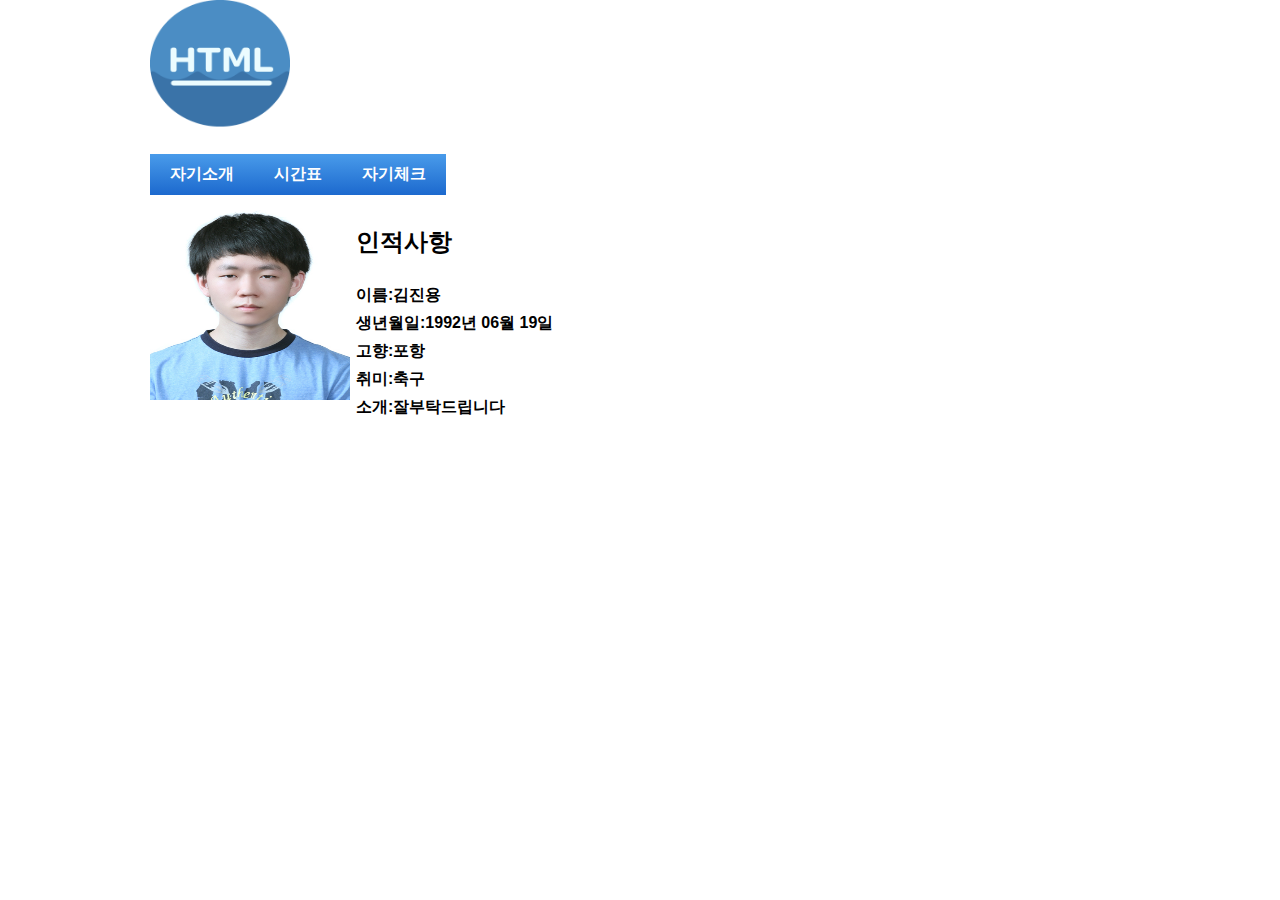
<file: index.html>
<!DOCTYPE html>
<html>
<head>
<meta charset="utf-8"/>
<title>메인페이지</title>
<script type="text/javascript" src="jquery-1.11.1.min.js"></script>
<script type="text/javascript" src="intro.js"></script>
<link rel="stylesheet" type="text/css" href="style.css">
</head>
<body>
    <div><img src="images/flags_DD_HTML.png" width="140" height="140" alt="logo"/></div>
    <div id="navi">
        <ul>
            <li><a href ="#" >자기소개</a></li>
            <li><a href ="#" >시간표</a></li>
            <li><a href ="#" >자기체크</a></li>
        </ul>
        <iframe id="first" src="sub_page1.html"></iframe>
        <iframe id="second" src="sub_page2.html"></iframe>
        <iframe id="third" src="sub_page3.html"></iframe>
        
    </div>    
    </body>    
</html>
</file>
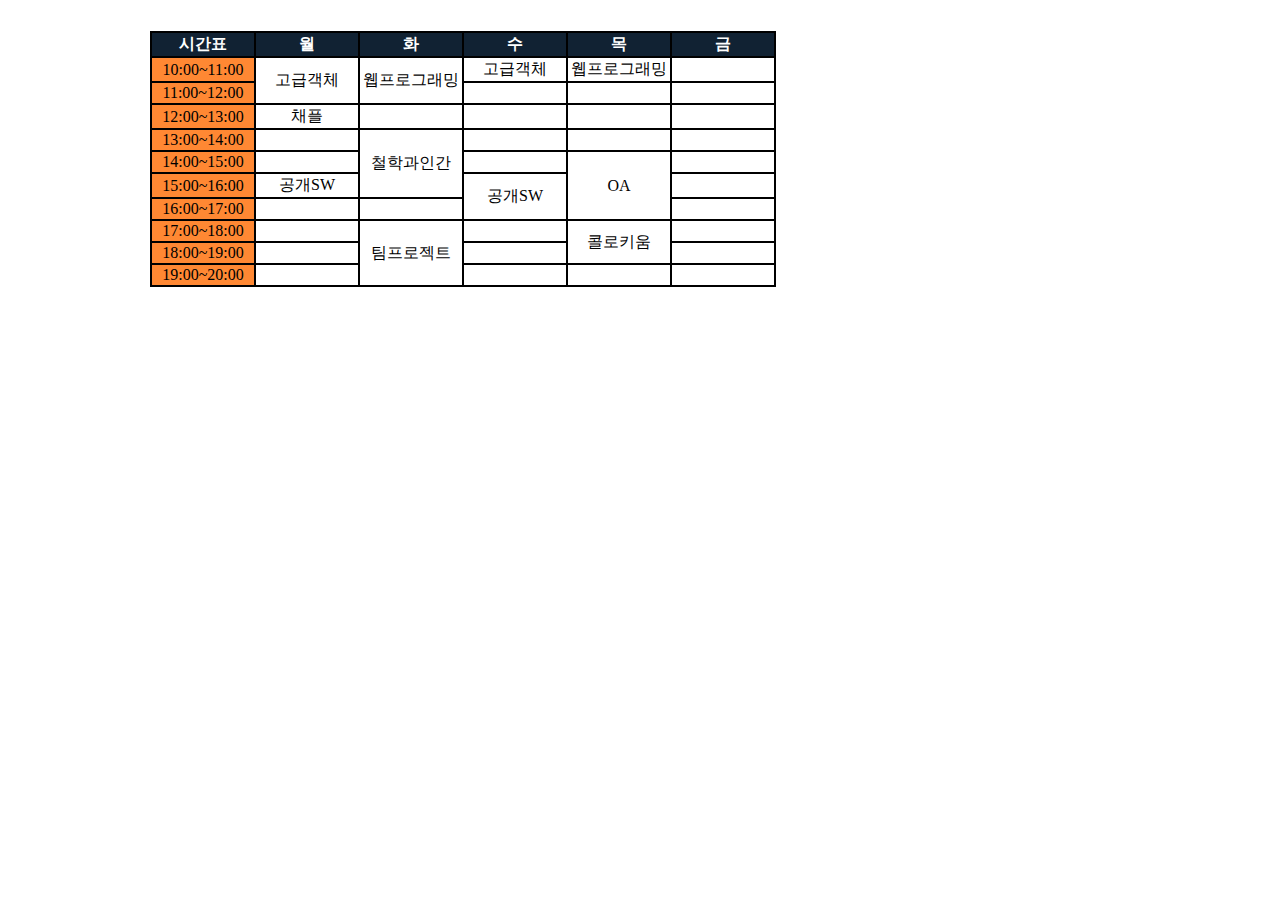
<file: index2.html>
<!DOCTYPE html>
<html>
<head>
<meta charset="utf-8"/>
<title>시간표</title>
<link rel="stylesheet" type="text/css" href="style.css">
</head>
<body>
    <div><a href="index.html">&lt;뒤로가기</a></div>
    <div>
        <table>
            <tr>
                <th>시간표</th><th>월</th><th>화</th><th>수</th><th>목</th><th>금</th>    
            </tr>
            <tr>
                <td>10:00~11:00</td><td rowspan="2">고급객체</td><td rowspan="2">웹프로그래밍</td><td>고급객체</td><td>웹프로그래밍</td><td> </td>    
            </tr>
            <tr>
                <td>11:00~12:00</td><td> </td><td> </td><td> </td>
            </tr>
            <tr>
                <td>12:00~13:00</td><td> 채플</td><td> </td><td> </td><td> </td><td> </td>
            </tr>
            <tr>
                <td>13:00~14:00</td><td> </td><td rowspan="3">철학과인간</td><td> </td><td> </td><td> </td>
            </tr>
            <tr>
                <td>14:00~15:00</td><td> </td><td> </td><td rowspan="3">OA</td><td> </td>
            </tr>
            <tr>
                <td>15:00~16:00</td><td>공개SW </td><td rowspan="2">공개SW</td><td> </td>
            </tr>
            <tr>
                <td>16:00~17:00</td><td> </td><td> </td> <td> </td> 
            </tr>
            <tr>
                <td>17:00~18:00</td><td> </td><td rowspan="3">팀프로젝트</td> <td> </td><td rowspan="2">콜로키움</td><td> </td> 
            </tr>
            <tr>
                <td>18:00~19:00</td><td> </td><td> </td> <td> </td> 
            </tr>
            <tr>
                <td>19:00~20:00</td><td> </td><td> </td><td> </td><td> </td>
            </tr>
        </table>
    </div>
    <div><a href="index3.html">자기평가</a></div>
</body>    
</html>
</file>
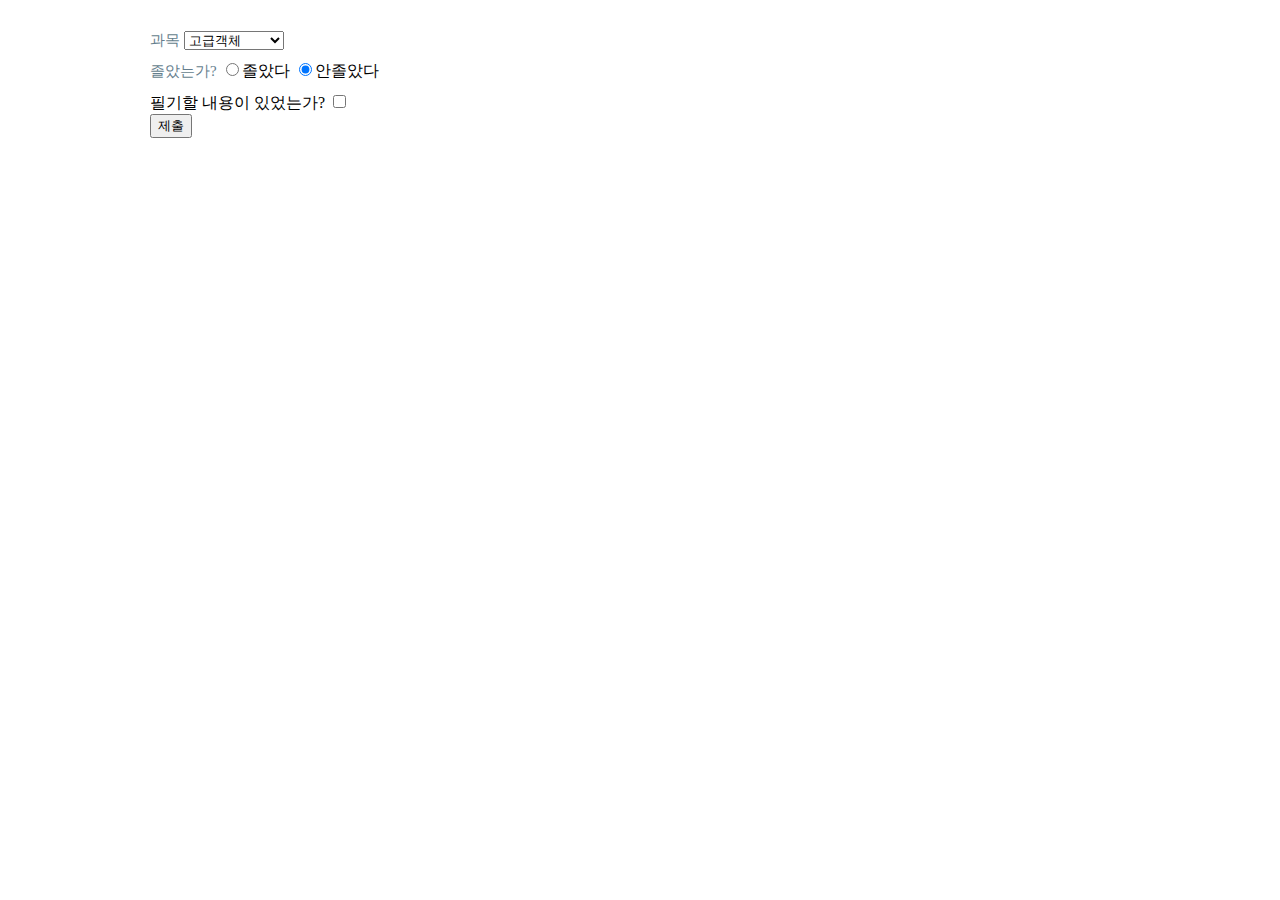
<file: index3.html>
<!DOCTYPE html>
<html>
<head>
<meta charset="utf-8"/>
<title>자기평가</title>
<link rel="stylesheet" type="text/css" href="style.css">
</head>    
<body>
    <div><a href="index2.html">&lt;뒤로가기</a></div>
    <form method="POST" action="#">
        <div>
            <span>과목</span>    
            <select>
                <option value="Object">고급객체</option>
                <option value="Web">웹프로그래밍</option>
                <option value="Opensource">공개SW</option>
                <option value="TeamProject">팀프로젝트</option>
            </select>
        </div>
        <div>
            <span>졸았는가?</span>    
            <input type="radio" name="sleep" value="Yes">졸았다
            <input type="radio" name="sleep" value="No" checked="checked">안졸았다
        </div>
        <span>필기할 내용이 있었는가?</span>    
        <input type="checkbox" name="note" value="yes">
        <div class="nonebox">
            <textarea rows="4" cols="50" name="comment"></textarea>
        </div>
        <div>
            <input type="submit" name="submit" value="제출">
        </div>
    </form>
</body>   
</html>
</file>
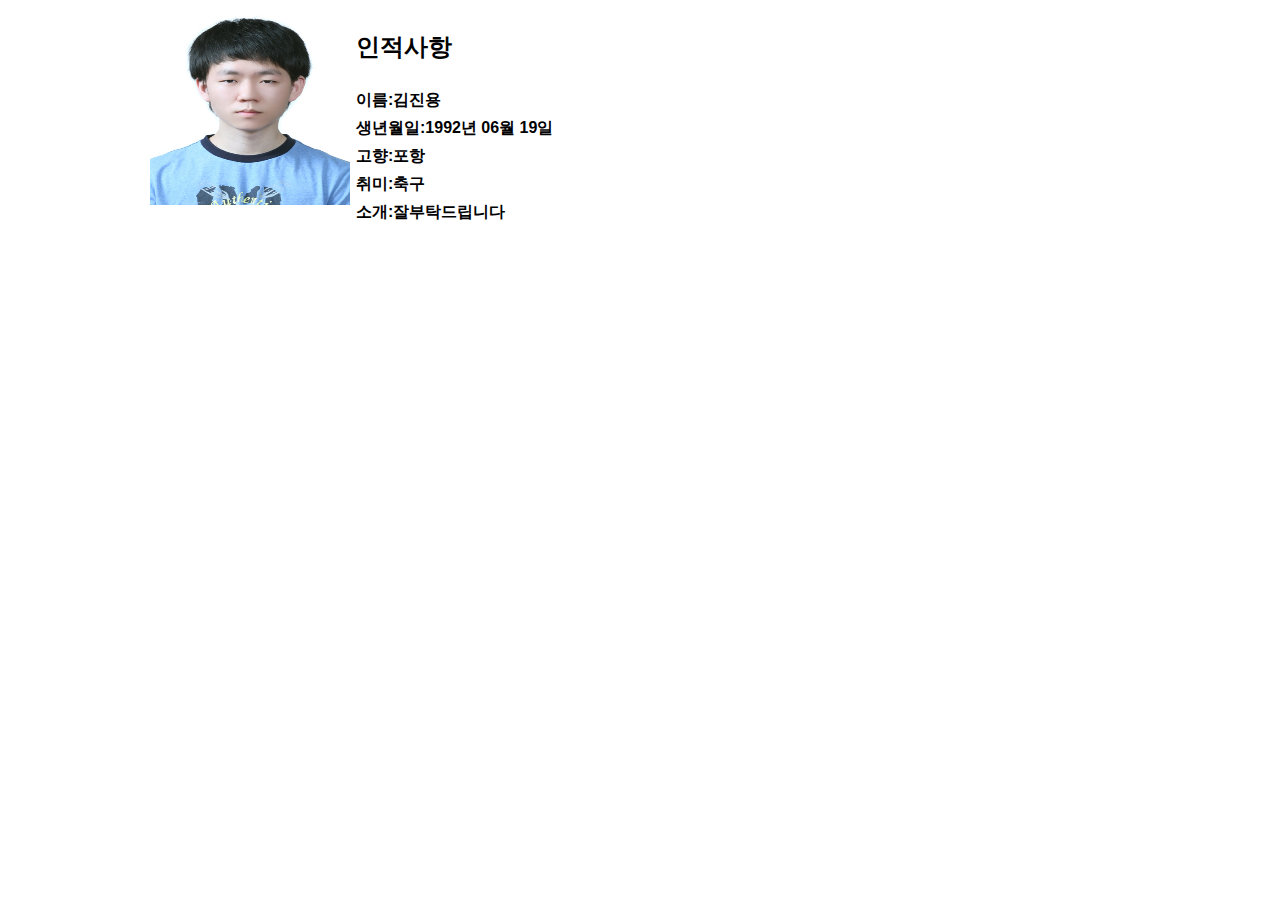
<file: sub_page1.html>
<!DOCTYPE html>
<html>
<head>
<meta charset="utf-8"/>
<title>첫번째 페이지</title>
<script type="text/javascript" src="jquery-1.11.1.min.js"></script>
<script type="text/javascript" src="intro.js"></script>
<link rel="stylesheet" type="text/css" href="style.css">
</head>
<body>
    <div id="center">
        <div id="intro">
        <img src="images/my_picture.jpg" width="200" height="200" alt="myImage"/>
            <ul>
                <li><H2>인적사항</H2></li>
                <li>이름:김진용</li>
                <li>생년월일:1992년 06월 19일</li>
                <li>고향:포항</li>
                <li>취미:축구</li>
                <li>소개:잘부탁드립니다</li>
            </ul>
        </div>
    </div>    
</body>    
</html>
</file>
<file: style.css>
/* main.html*/
a:link {
    text-decoration: none;
    font-weight: bold;
    color: #FFFFFF;
}
a:visited {
    text-decoration: none;
    font-weight: bold;
    color: #FFFFFF;
}
a:hover {
    text-decoration: none;
    font-weight: bold;
    color: #FFFFFF;
}
a:active {
    text-decoration: none;
    font-weight: bold;
    color: #FFFFFF;
}
img{border:0;}
body{
    width: 980px;
    margin: 0 auto;
    overflow: hidden;
}
#first, #second, #third{
    width:650px;
    height:350px;
    overflow: hidden;
    scrolling:no;
    border:0;
    display:none;
}
#first{
    display:block;
}


/*  sub_page1.html  */

#navi > ul {
    list-style-type: none;
    margin: 0;
    padding: 0;
    overflow: hidden;
}
#navi > ul > li{
    float:left;
}
a.mouseout {
    display: block;
    padding: 10px 20px;
    background: rgb(73,155,234); /* Old browsers */
    background: -moz-linear-gradient(top,  rgba(73,155,234,1) 0%, rgba(28,105,206,1) 100%); /* FF3.6+ */
    background: -webkit-gradient(linear, left top, left bottom, color-stop(0%,rgba(73,155,234,1)), color-stop(100%,rgba(28,105,206,1))); /* Chrome,Safari4+ */
    background: -webkit-linear-gradient(top,  rgba(73,155,234,1) 0%,rgba(28,105,206,1) 100%); /* Chrome10+,Safari5.1+ */
    background: -o-linear-gradient(top,  rgba(73,155,234,1) 0%,rgba(28,105,206,1) 100%); /* Opera 11.10+ */
    background: -ms-linear-gradient(top,  rgba(73,155,234,1) 0%,rgba(28,105,206,1) 100%); /* IE10+ */
    background: linear-gradient(to bottom,  rgba(73,155,234,1) 0%,rgba(28,105,206,1) 100%); /* W3C */
    filter: progid:DXImageTransform.Microsoft.gradient( startColorstr='#499bea', endColorstr='#1c69ce',GradientType=0 ); /* IE6-9 */
}
a.mouseover{
    display: block;
    padding: 10px 20px;
    background: #b3dced; /* Old browsers */
    background: -moz-linear-gradient(top, #b3dced 0%, #29b8e5 50%, #bce0ee 100%); /* FF3.6+ */
    background: -webkit-gradient(linear, left top, left bottom, color-stop(0%,#b3dced),
        color-stop(50%,#29b8e5), color-stop(100%,#bce0ee)); /* Chrome,Safari4+ */
    background: -webkit-linear-gradient(top, #b3dced 0%,#29b8e5 50%,#bce0ee 100%); /* Chrome10+,Safari5.1+ */
    background: -o-linear-gradient(top, #b3dced 0%,#29b8e5 50%,#bce0ee 100%); /* Opera 11.10+ */
    background: -ms-linear-gradient(top, #b3dced 0%,#29b8e5 50%,#bce0ee 100%); /* IE10+ */
    background: linear-gradient(to bottom, #b3dced 0%,#29b8e5 50%,#bce0ee 100%); /* W3C */
    filter: progid:DXImageTransform.Microsoft.gradient( startColorstr='#b3dced',    endColorstr='#bce0ee',GradientType=0 ); /* IE6-9 */
    
}
#intro{
    padding-top: 5px;
    overflow: hidden;
    
}
#intro > img{
    float:left;
}
#intro > ul {
    list-style-type: none;
    margin: 3px;
    padding: 3px;
    float: left;
}

#intro > ul > li {
    display: block;
    width: 300px;
    padding-bottom: 7px;
    
}
img.border{
    border: 2px solid #a1a1a1;   
}
li.font{
    font-family: sans-serif;
    font-size: 16px;
    font-weight: bolder;
    font-style: normal;
}



/*  sub_page2.html  */

table, td, th {
    border: 1px solid black;
    border-spacing: 0;
}
td{
    width:100px;
    text-align: center;
}
td:first-child{
    background-color: #ff8833;
}
th{
    background-color: #112233;
    color:white;
}
div>a{
    text-decoration: none;
    color:#657e8d;
    font-weight: bold;
}




/*  sub_page3  */
div>span{
    
    color:#657e8d;
    font-size:15px;
}
div>a{
    text-decoration: none;
    color:#657e8d;
    font-weight: bold;
    margin-bottom: 10px;
}
div{
    margin-bottom: 10px;   
}
input[type=checkbox]:checked+div{
    display:block;
}
.nonebox{
    display:none;
}
</file>
